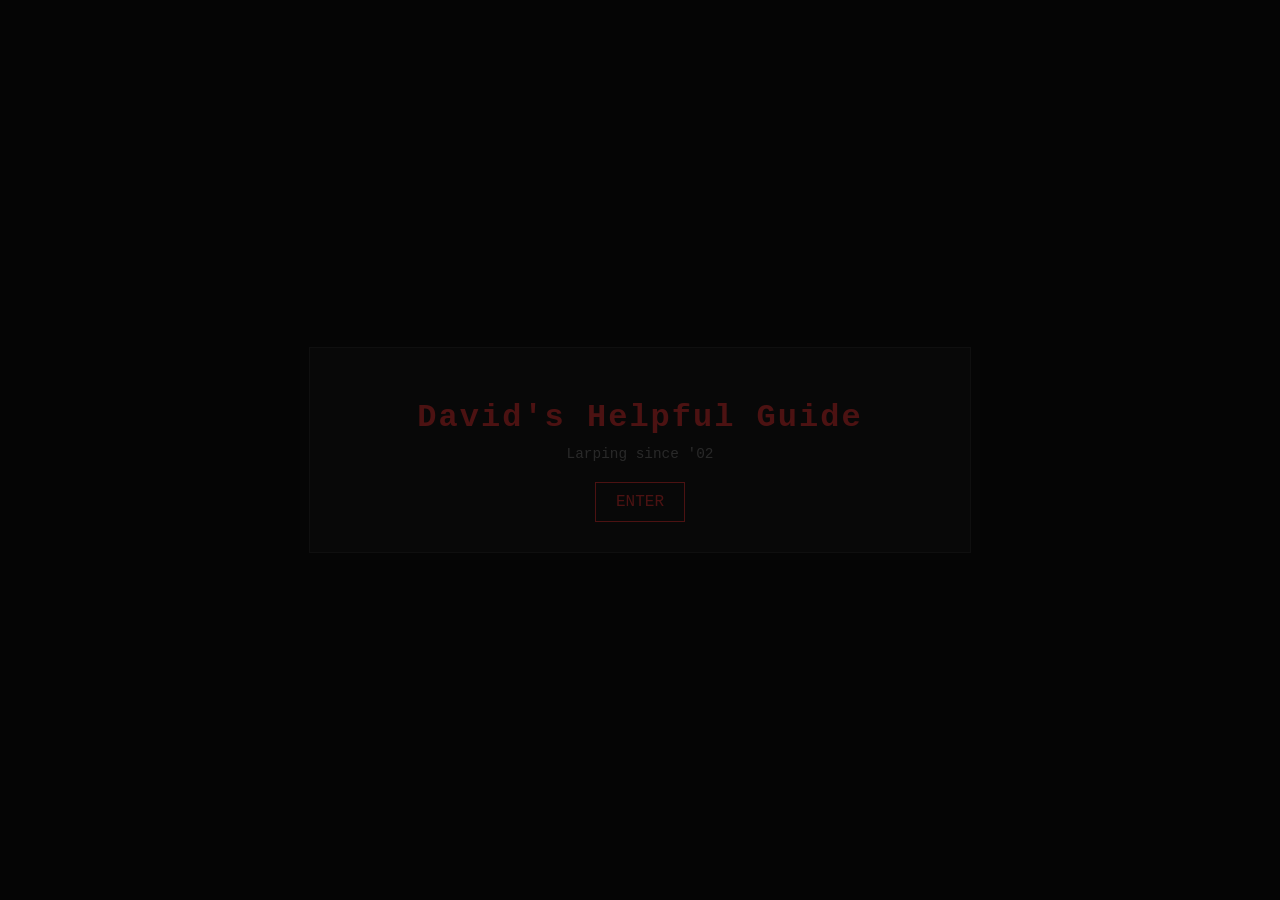
<file: index.html>
<!DOCTYPE html>
<html lang="en">
<head>
    <meta charset="UTF-8">
    <title>David Helpful Guide</title>
    <link rel="stylesheet" href="styles.css">
</head>

<body class="streetwear">

<div class="overlay"></div>

<div class="center">
    <h1 class="logo">David's Helpful Guide</h1>
    <p class="tag">Larping since '02</p>

    <a href="home.html" class="enter">ENTER</a>
</div>

</body>
</html>
</file>
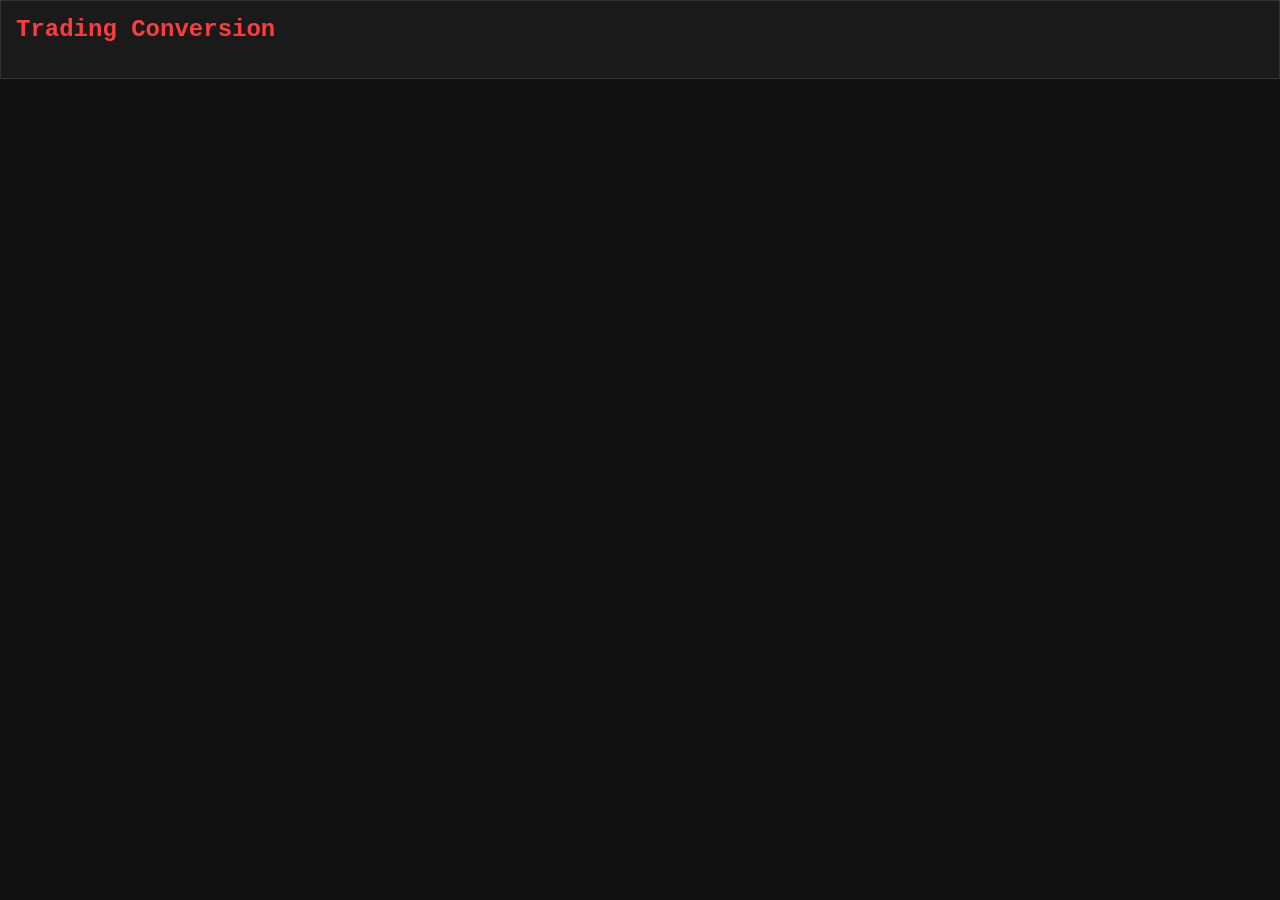
<file: conversion.html>
<!DOCTYPE html>
<html lang="en">
<head>
    <meta charset="UTF-8">
    <title>Conversion Sheet</title>
    <link rel="stylesheet" href="styles.css">
</head>
<body>

    <section class="box">
        <h2>Trading Conversion</h2>
    
    </section>
    
</body>
</file>
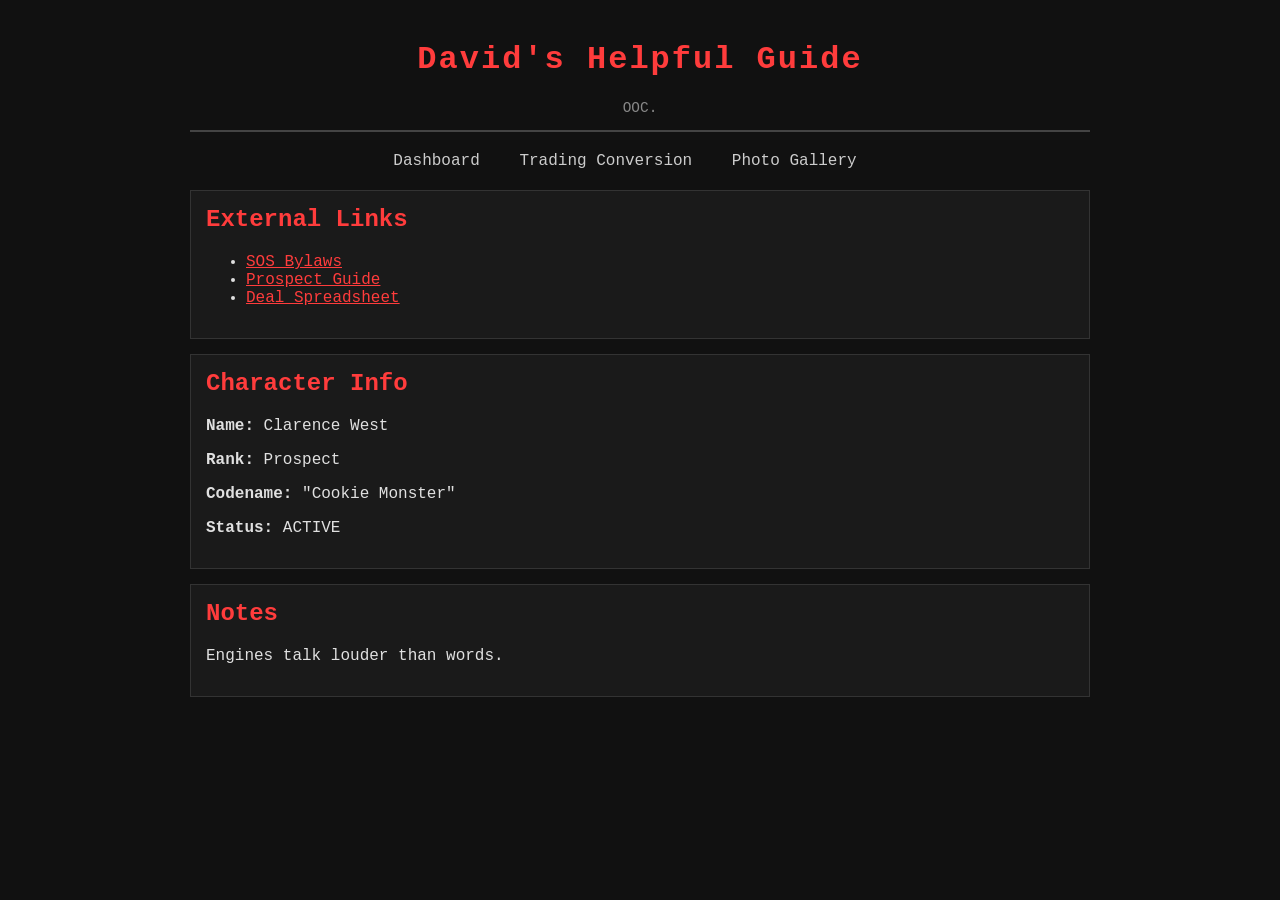
<file: home.html>
<!DOCTYPE html>
<html lang="en">
<head>
    <meta charset="UTF-8">
    <title>MC Database</title>
    <link rel="stylesheet" href="styles.css">
</head>
<body>

<div class="container">

    <header>
        <h1>David's Helpful Guide</h1>
        <p class="subtitle">OOC.</p>
    </header>

    <nav>
        <a href="#">Dashboard</a>
        <a href="conversion.html">Trading Conversion</a>
        <a href="#">Photo Gallery</a>
        <a href="#"></a>
    </nav>

    <section class="box">
        <h2>External Links</h2>
        <ul>
            <li><a href="https://docs.google.com/document/d/1tUjMRBFfYagPEbo1AhW3ZqFRkt85BNSKPkSSQ920wPc/edit?tab=t.0">SOS Bylaws</a></li>
            <li><a href="https://docs.google.com/document/d/1N2P4GVn59dra1j67g0v2jp-fCP2QZZptFQEkwNo6pyM/edit?tab=t.0">Prospect Guide</a></li>
            <li><a href="https://docs.google.com/spreadsheets/d/1v_hcfuyhJ7H14wYgkZUTpC00NpBIZpdJ3F43EiQpsaE/edit?gid=1425899933#gid=1425899933">Deal Spreadsheet</a></li>
        </ul>
    </section>

    <section class="box">
        <h2>Character Info</h2>
        <p><strong>Name:</strong> Clarence West</p>
        <p><strong>Rank:</strong> Prospect</p>
        <p><strong>Codename:</strong> "Cookie Monster"</p>
        <p><strong>Status:</strong> ACTIVE</p>
    </section>

    <section class="box">
        <h2>Notes</h2>
        <p id="daily-quote">Loading...</p>
    </section>

</div>
<script>
const quotes = [
    "Keep your head down. Watch rival clubs. Trust the patch, not the man.",
    "Ride hard or don’t ride at all.",
    "The road decides who you are.",
    "Loyalty is thicker than blood in this life.",
    "Engines talk louder than words.",
    "Respect is earned one mile at a time.",
    "Never trust a quiet rival."
];


const today = new Date();
const index = today.getDate() % quotes.length;

document.getElementById("daily-quote").innerText = quotes[index];
</script>
</body>
</html>
</file>
<file: styles.css>
body {
    margin: 0;
    background-color: #111;
    color: #e0e0e0;
    font-family: "Courier New", monospace;
    height: 100vh;
}

.container {
    width: 90%;
    max-width: 900px;
    margin: auto;
    padding: 20px;
}

header {
    text-align: center;
    border-bottom: 2px solid #444;
    margin-bottom: 20px;
}

h1 {
    color: #ff3c3c;
    letter-spacing: 2px;
}

.subtitle {
    color: #888;
    font-size: 0.9em;
}

nav {
    text-align: center;
    margin-bottom: 20px;
}

nav a {
    color: #ccc;
    margin: 0 15px;
    text-decoration: none;
    transition: 0.2s;
}

nav a:hover {
    color: #ff3c3c;
}

.box {
    border: 1px solid #333;
    padding: 15px;
    margin-bottom: 15px;
    background-color: #1a1a1a;
}

h2 {
    color: #ff3c3c;
    margin-top: 0;
}

a {
    color: #ff3c3c;
}

a:hover {
    text-decoration: underline;
}

/* home.html */

.streetwear {
    height: 100vh;
    width: 100vw;

    display: flex;
    justify-content: center;  /* horizontal */
    align-items: center;      /* vertical */

    background-color: #111;
}

/* darker overlay, more subtle */
.overlay {
    position: fixed;
    top: 0;
    left: 0;
    width: 100vw;
    height: 100vh;
    background: rgba(0,0,0,0.7);
    z-index: 0;
    pointer-events: none;
}

/* center content like a terminal */
.center {
    text-align: center;
    border: 1px solid #333;
    padding: 30px;
    background-color: #1a1a1a;
    width: 90%;
    max-width: 600px;
}

/* logo matches your red theme */
.logo {
    color: #ff3c3c;
    letter-spacing: 2px;
    margin-bottom: 10px;
}

/* subtitle / tag */
.tag {
    color: #888;
    font-size: 0.9em;
    margin-bottom: 20px;
}

/* terminal text */
.center p {
    margin: 5px 0;
}

/* enter button styled like your links */
.enter {
    display: inline-block;
    margin-top: 15px;
    padding: 10px 20px;
    border: 1px solid #ff3c3c;
    color: #ff3c3c;
    text-decoration: none;
    transition: 0.2s;
}

.enter:hover {
    background-color: #ff3c3c;
    color: black;
}
</file>
